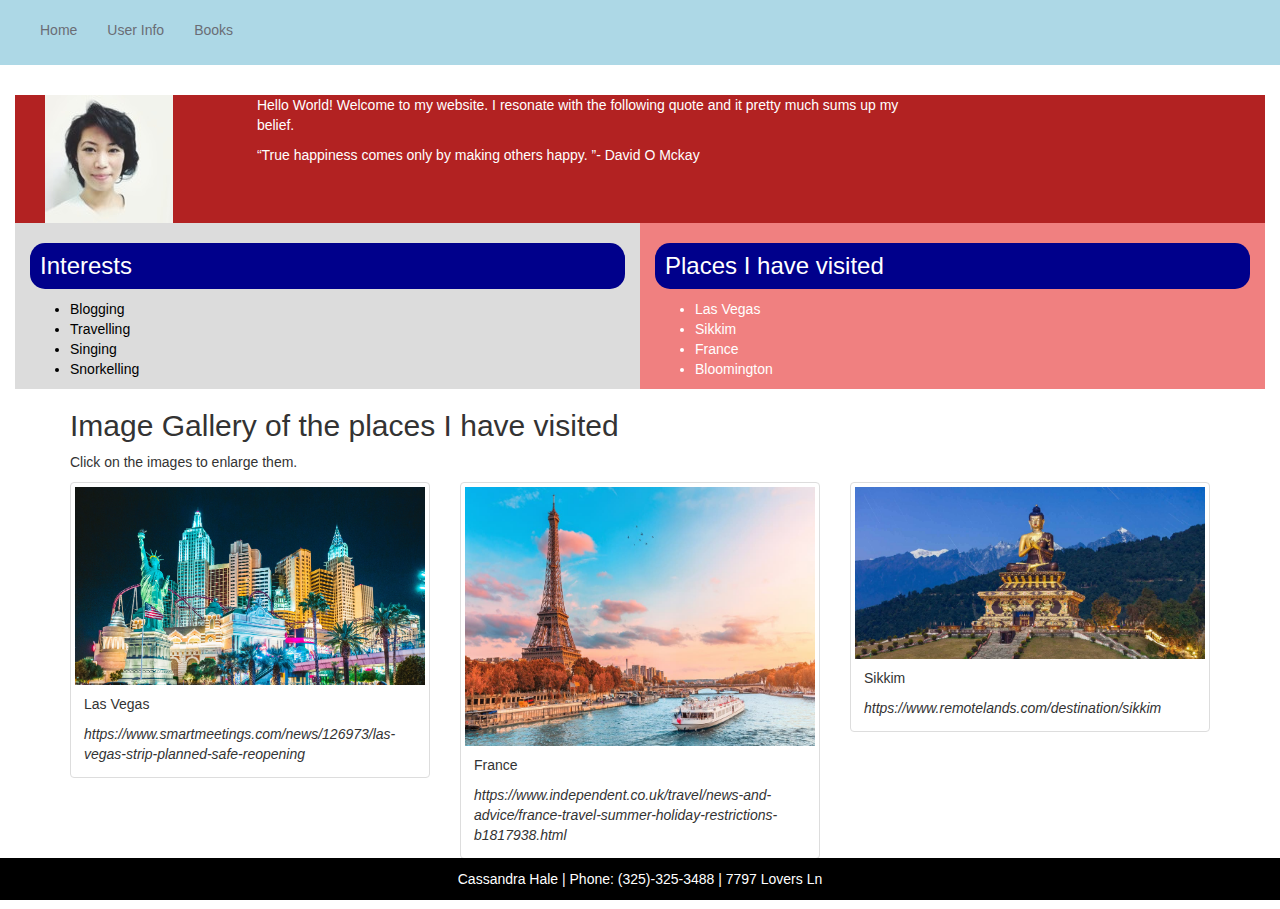
<file: public/index.html>
<!DOCTYPE html>
<html>
  <head>
    <meta charset="utf-8">
    <meta name="viewport" content="width=device-width">
    <title>Cassandra</title>
    <link rel="stylesheet" href="https://maxcdn.bootstrapcdn.com/bootstrap/3.3.7/css/bootstrap.min.css">
    <script src="https://code.jquery.com/jquery-3.2.1.js"></script> <script src="https://maxcdn.bootstrapcdn.com/bootstrap/3.3.7/js/bootstrap.min.js"></script>
    <link href="css/style.css" rel="stylesheet" type="text/css" />
  </head>
  <body>
     <div class = "container-fluid">
   <!--header>
     <div class = "row">
       
   <h1>&nbsp;&nbsp;&nbsp;<img src = "images/four_circles.png" height="110px">Four Circles Racing Events</h1>
     </div> 
   </header> -->
    <div class = "row">
<nav class="mynav">
      <div class="navbar-header">
        <button class="navbar-toggle" data-toggle="collapse" data-target="#MyMenu">
          Menu
        </button>
      </div>

      <div class="collapse navbar-collapse" id="MyMenu">
        <ul class="nav navbar-nav">
        <li><a href = "index.html">Home</a></li>
        <li><a href = "userinfo.html">User Info</a></li>
        <li><a href ="books.html">Books</a></li>

        </ul>
      </div>
    </nav>
   <main>
     <div class = "row helloworld">
       <div class = "col-lg-9 col-md-9 col-sm-12 col-xs-12">
          <div class = "col-lg-3 col-md-3 col-sm-12 col-xs-12">
            <a href="https://randomuser.me/api/portraits/women/48.jpg"><img src = "img/cas.jpeg" class="img-responsive"></a>
          </div>
    <p> Hello World! Welcome to my website. I resonate with the following quote and it pretty much sums up my belief.
    </p>  
    <q>True happiness comes only by making others happy. </q>- David O Mckay <br>
       </div>
  
  
  </div>
  <div class = "row">
    <div class = "col-lg-6 col-md-6 col-sm-6 col-xs-12" id="interests">
  <h3> Interests </h3> 
  <ul> 
  <li>Blogging</li>
  <li> Travelling</li>
  <li>Singing</li>
  <li>Snorkelling</li>
   </ul>
  
    </div>
    <div class = "col-lg-6 col-md-6 col-sm-6 col-xs-12" id="places">
  <h3>Places I have visited</h3>
 
  
      <ul>
         <li>Las Vegas</li>
        <li>Sikkim</li>
        <li>France</li>
        <li>Bloomington
  </li></ul>
  </div>
  
  </div>

<div class="container">
  <h2>Image Gallery of the places I have visited</h2>
  <p>Click on the images to enlarge them.</p>
  <div class="row">
    <div class="col-md-4">
      <div class="thumbnail">
        <a href="https://www.smartmeetings.com/news/126973/las-vegas-strip-planned-safe-reopening" target="_blank">
          <img src="img/lasvegas.jpeg" alt="LasVegas" style="width:100%">
          <div class="caption">
            <p>Las Vegas</p>
            <cite>https://www.smartmeetings.com/news/126973/las-vegas-strip-planned-safe-reopening</cite>
          </div>
        </a>
      </div>
    </div>
    <div class="col-md-4">
      <div class="thumbnail">
        <a href="https://www.independent.co.uk/travel/news-and-advice/france-travel-summer-holiday-restrictions-b1817938.html" target="_blank">
          <img src="img/france.jpeg" alt="France" style="width:100%">
          <div class="caption">
            <p>France</p>
            <cite>https://www.independent.co.uk/travel/news-and-advice/france-travel-summer-holiday-restrictions-b1817938.html</cite>
          </div>
        </a>
      </div>
    </div>
    <div class="col-md-4">
      <div class="thumbnail">
        <a href="https://www.remotelands.com/destination/sikkim" target="_blank">
          <img src="img/sikkim.jpeg" alt="Sikkim" style="width:100%">
          <div class="caption">
            <p>Sikkim</p>
            <cite>https://www.remotelands.com/destination/sikkim</cite>
          </div>
        </a>
      </div>
    </div>
  </div>
</div>  
   </main>

   <div class = "row">
<footer> 
Cassandra Hale | Phone: (325)-325-3488 | 7797 Lovers Ln</footer>
    </div>
    </div>
  </body>
</html>
</file>
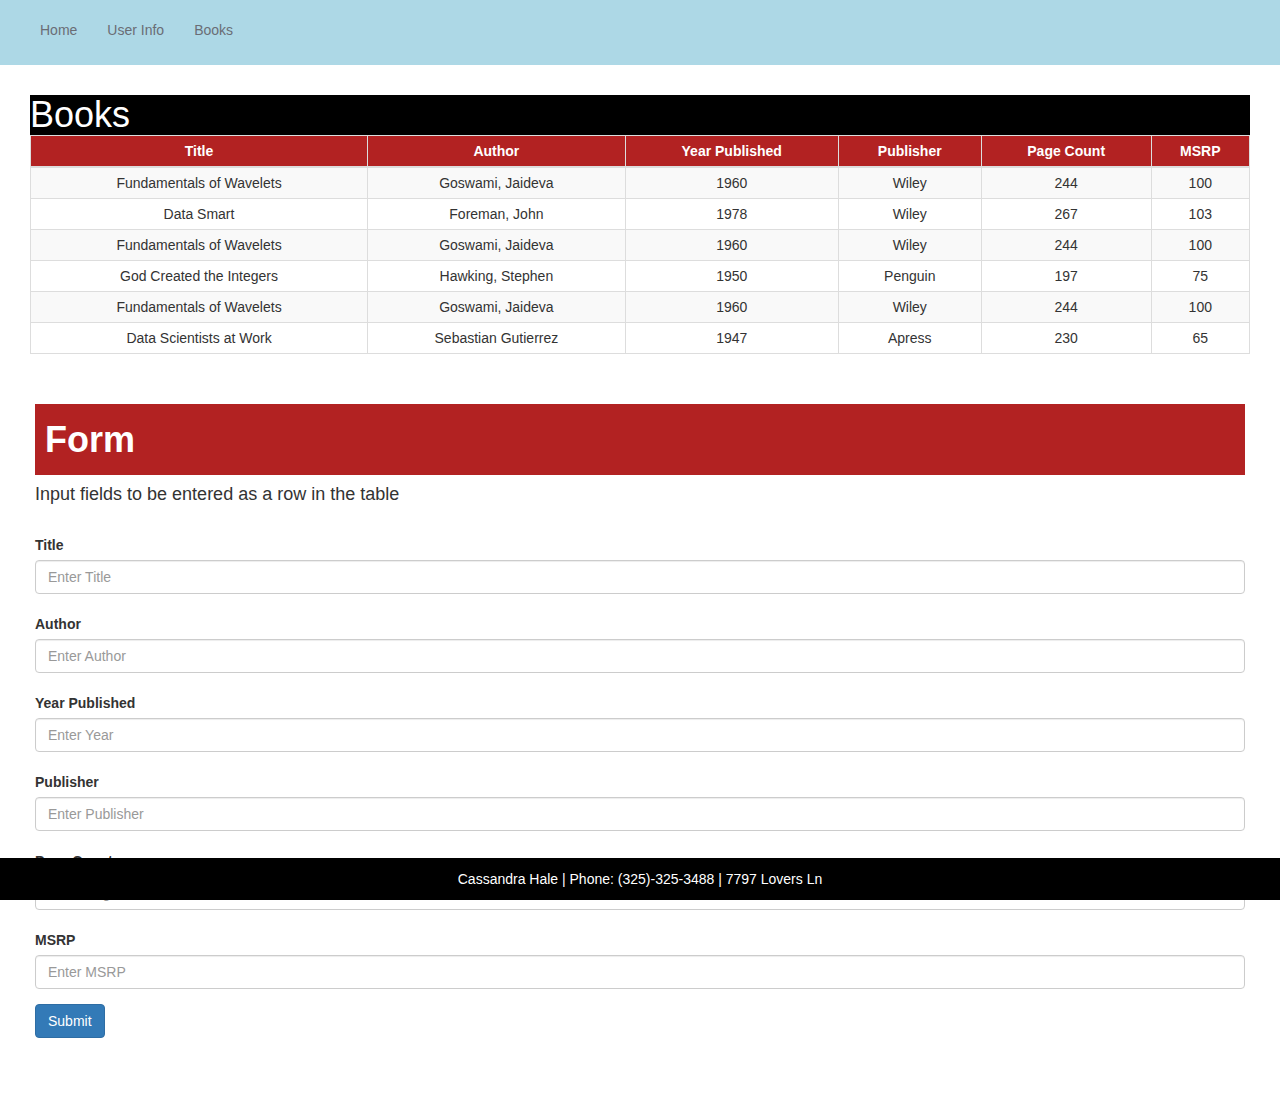
<file: public/books.html>
<!DOCTYPE html>
<html>
  <head>
    <meta charset="utf-8">
    <meta name="viewport" content="width=device-width">
    <title>repl.it</title>
    <link rel="stylesheet" href="https://maxcdn.bootstrapcdn.com/bootstrap/3.3.7/css/bootstrap.min.css">
    <script src="https://code.jquery.com/jquery-3.2.1.js"></script> <script src="https://maxcdn.bootstrapcdn.com/bootstrap/3.3.7/js/bootstrap.min.js"></script>
    <link href="css/style.css" rel="stylesheet" type="text/css" />
  </head>

<body>
  <div class = "container-fluid">
    <div class = "row">
      <nav class="mynav">
        <div class="navbar-header">
          <button class="navbar-toggle" data-toggle="collapse" data-target="#MyMenu">
          Menu
          </button>
        </div>

        <div class="collapse navbar-collapse" id="MyMenu">
          <ul class="nav navbar-nav">
          <li><a href = "index.html">Home</a></li>
          <li><a href = "userinfo.html">User Info</a></li>
          <li><a href ="books.html">Books</a></li>

        </ul>
      </div>
    </nav>
   <main>
    <h1>Books</h1>
    <table class="table table-bordered table-striped table-hover table-condensed">
      <thead>
        <tr>
          <th class="text-center">Title</th>	
          <th class="text-center">Author</th>	
          <th class="text-center">Year Published</th>
          <th class="text-center">Publisher</th>
          <th class="text-center">Page Count</th>
          <th class="text-center">MSRP</th>
        </tr>
      </thead>
      <tbody>
        <tr>
          <td class="text-center">Fundamentals of Wavelets</td>	
          <td class="text-center">Goswami, Jaideva</td>
          <td class="text-center">1960</td>
          <td class="text-center">Wiley</td>
          <td class="text-center">244</td>
          <td class="text-center">100</td>
        </tr>
        <tr>
          <td class="text-center">Data Smart</td>	
          <td class="text-center">Foreman, John</td>
          <td class="text-center">1978</td>
          <td class="text-center">Wiley</td>
          <td class="text-center">267</td>
          <td class="text-center">103</td>
        </tr>
        <tr>
          <td class="text-center">Fundamentals of Wavelets</td>	
          <td class="text-center">Goswami, Jaideva</td>
          <td class="text-center">1960</td>
          <td class="text-center">Wiley</td>
          <td class="text-center">244</td>
          <td class="text-center">100</td>
        </tr>
        <tr>
          <td class="text-center">God Created the Integers</td>	
          <td class="text-center">Hawking, Stephen</td>
          <td class="text-center">1950</td>
          <td class="text-center">Penguin</td>
          <td class="text-center">197</td>
          <td class="text-center">75</td>
        </tr>
        <tr>
          <td class="text-center">Fundamentals of Wavelets</td>	
          <td class="text-center">Goswami, Jaideva</td>
          <td class="text-center">1960</td>
          <td class="text-center">Wiley</td>
          <td class="text-center">244</td>
          <td class="text-center">100</td>
        </tr>
        <tr>
          <td class="text-center">Data Scientists at Work</td>	
          <td class="text-center">Sebastian Gutierrez</td>
          <td class="text-center">1947</td>
          <td class="text-center">Apress</td>
          <td class="text-center">230</td>
          <td class="text-center">65</td>
        </tr>

      </tbody>
    </table>
  
  </div>

<form>

      <header>
      Form
    </header>
    
     <h4>Input fields to be entered as a row in the table</h4><br>
    <!-- Title,Author,Year Published,Publisher,Page Count,MSRP -->
  <div class="form-group">
    <label for="title">Title</label>
    <input type="text" class="form-control" id="title" placeholder="Enter Title"><br>
    <label for="author">Author</label>
    <input type="text" class="form-control" id="author" placeholder="Enter Author"><br>
    <label for="year">Year Published</label>
    <input type="text" class="form-control" id="year" placeholder="Enter Year"><br>
    <label for="year">Publisher</label>
    <input type="text" class="form-control" id="publisher" placeholder="Enter Publisher"><br>
    <label for="year">Page Count</label>
    <input type="text" class="form-control" id="pagecount" placeholder="Enter Page Count"><br>
    <label for="year">MSRP</label>
    <input type="text" class="form-control" id="msrp" placeholder="Enter MSRP">
  </div>
  <button type="submit" class="btn btn-primary">Submit</button><br><br><br>
</form>
</main>

   <div class = "row">
<footer> 
Cassandra Hale | Phone: (325)-325-3488 | 7797 Lovers Ln</footer>
    </div>
    </div>
  </body>
</html>
</file>
<file: public/css/style.css>
header{
  background-color: black;
  color : white;
}
nav {
  padding: 10px;
  margin-top : -5px;
  background-color: lightblue;
  color : rgb(146, 41, 94);
}
h1{
  background-color: black;
  color: white;
  margin: 0px;
}

h3{
  border-radius:15px;
  padding:10px;
  background-color: darkblue;
  color: white;
}


footer{
  color: white;
  background-color: black;
  padding :10px;
  border: 1px solid black;
  text-align: center;
  position: fixed;
  left: 0;
  bottom: 0;
  width: 100%;
}


a{
  color: rgb(106, 109, 117);
}

main{
  margin:30px;
}

form{
  margin:20px;
}
#borderimg {
  border-image: url(border.png) 30 round;
}

.helloworld{
  background-color:firebrick;
  color: white;
}
#interests{
  background-color: gainsboro;
  color: black;
}
#places{
  background-color: lightcoral;
  color:white;
}

thead{
  background-color: firebrick;
  color: white;
}
tfoot{
  background-color: black;
  color: white;
}

header {
  background-color: firebrick;
  color: white;
  padding: 10px;
  font-size: 36px;
  font-weight: bold;
}
</file>
